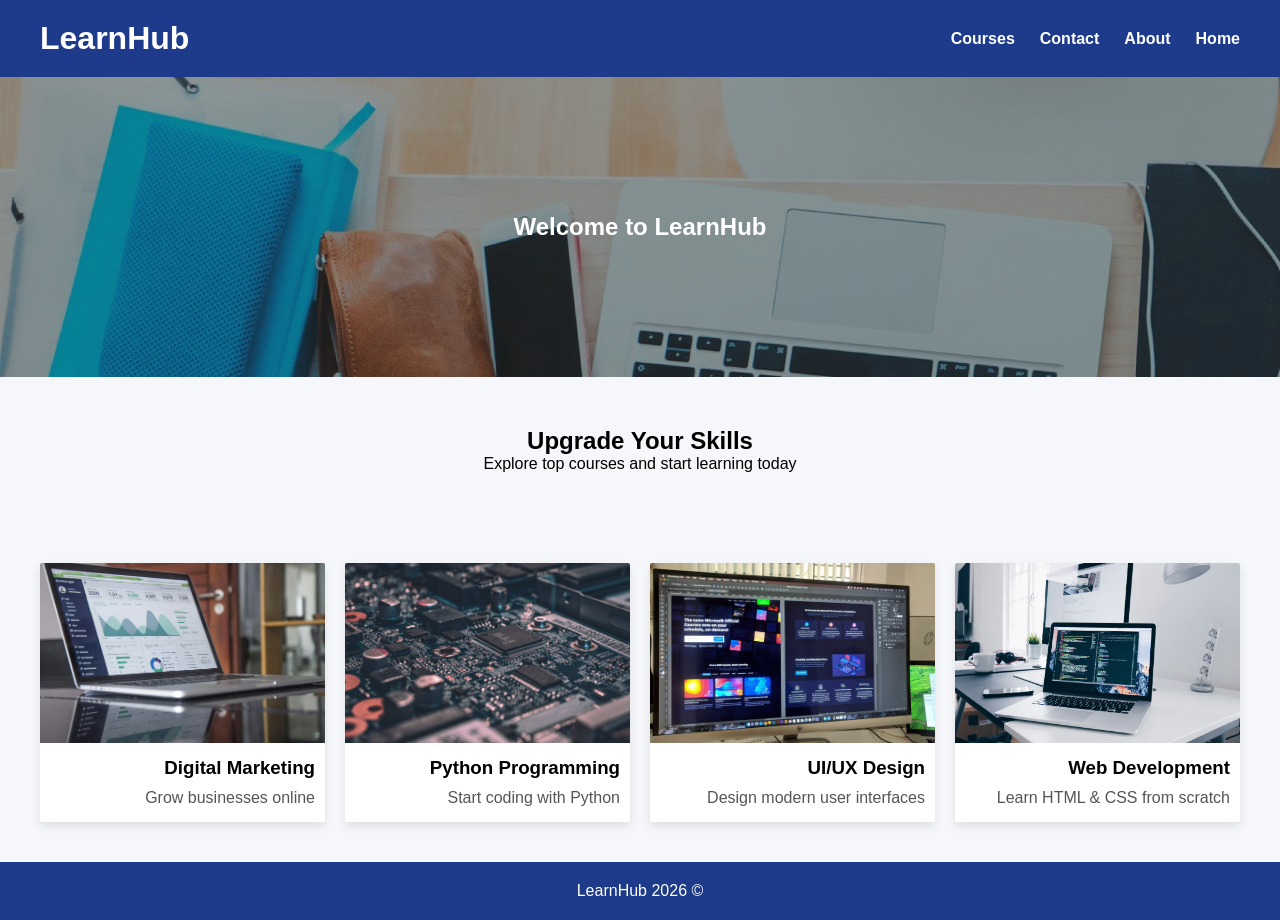
<file: index.html>
<!DOCTYPE html>
<html lang="en">
<head>
    <meta charset="UTF-8">
    <meta name="viewport" content="width=device-width, initial-scale=1.0">
    <title>Courses Platform</title>
    <link rel="stylesheet" href="style.css">

    <link href="https://fonts.googleapis.com/css2?family=Poppins&display=swap" rel="stylesheet">
</head>

<body>

<header>
    <h1>LearnHub</h1>

    <nav>
        <a href="index.html">Home</a>
        <a href="about.html">About</a>
        <a href="contact.html"> Contact</a>
        <a href="index.html#courses">Courses</a>
    </nav>
</header>

<section class="banner">
    <h2>Welcome to LearnHub</h2>
</section>

<section class="hero">
    <h2>Upgrade Your Skills</h2>
    <p>Explore top courses and start learning today</p>
</section>

<section class="courses" id="Courses">

    <a href="course1.html" class="card">
        <img src="web.jpg" alt="">
        <h3>Web Development</h3>
        <p>Learn HTML & CSS from scratch</p>
    </a>

    <a href="course2.html" class="card">
        <img src="ui.jpg" alt="">
        <h3>UI/UX Design</h3>
        <p>Design modern user interfaces</p>
    </a>

    <a href="course3.html" class="card">
        <img src="python .jpg" alt="">
        <h3>Python Programming</h3>
        <p>Start coding with Python</p>
    </a>

    <a href="course4.html" class="card">
        <img src="marketing .jpg" alt="">
        <h3>Digital Marketing</h3>
        <p>Grow businesses online</p>
    </a>

</section>




<footer>
    <p>© 2026 LearnHub</p>
</footer>

</body>
</html>
</file>
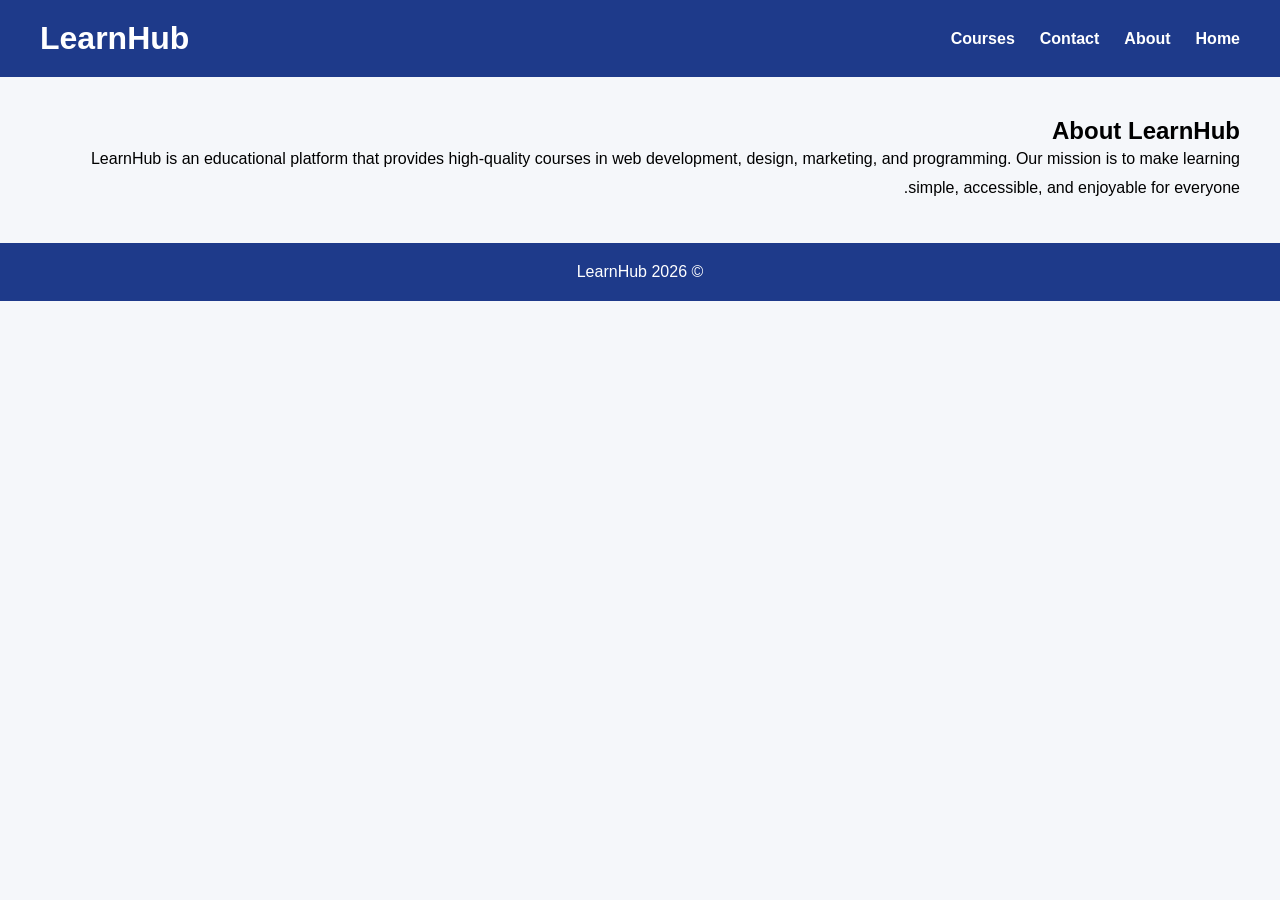
<file: about.html>
<!DOCTYPE html>
<html lang="en">
<head>
    <meta charset="UTF-8">
    <title>About</title>
    <link rel="stylesheet" href="style.css">
</head>

<body>

<header>
    <h1>LearnHub</h1>
    <nav>
        <a href="index.html">Home</a>
        <a href="about.html">About</a>
        <a href="contact.html">Contact</a>
        <a href="index.html#courses">Courses</a>
    </nav>
</header>

<section class="details">
    <div style="flex:1; min-width:300px;">
        <h2>About LearnHub</h2>
        <p>
            LearnHub is an educational platform that provides high‑quality courses in web development,
            design, marketing, and programming.  
            Our mission is to make learning simple, accessible, and enjoyable for everyone.
        </p>
    </div>
</section>

<footer>
    <p>© 2026 LearnHub</p>
</footer>

</body>
</html>
</file>
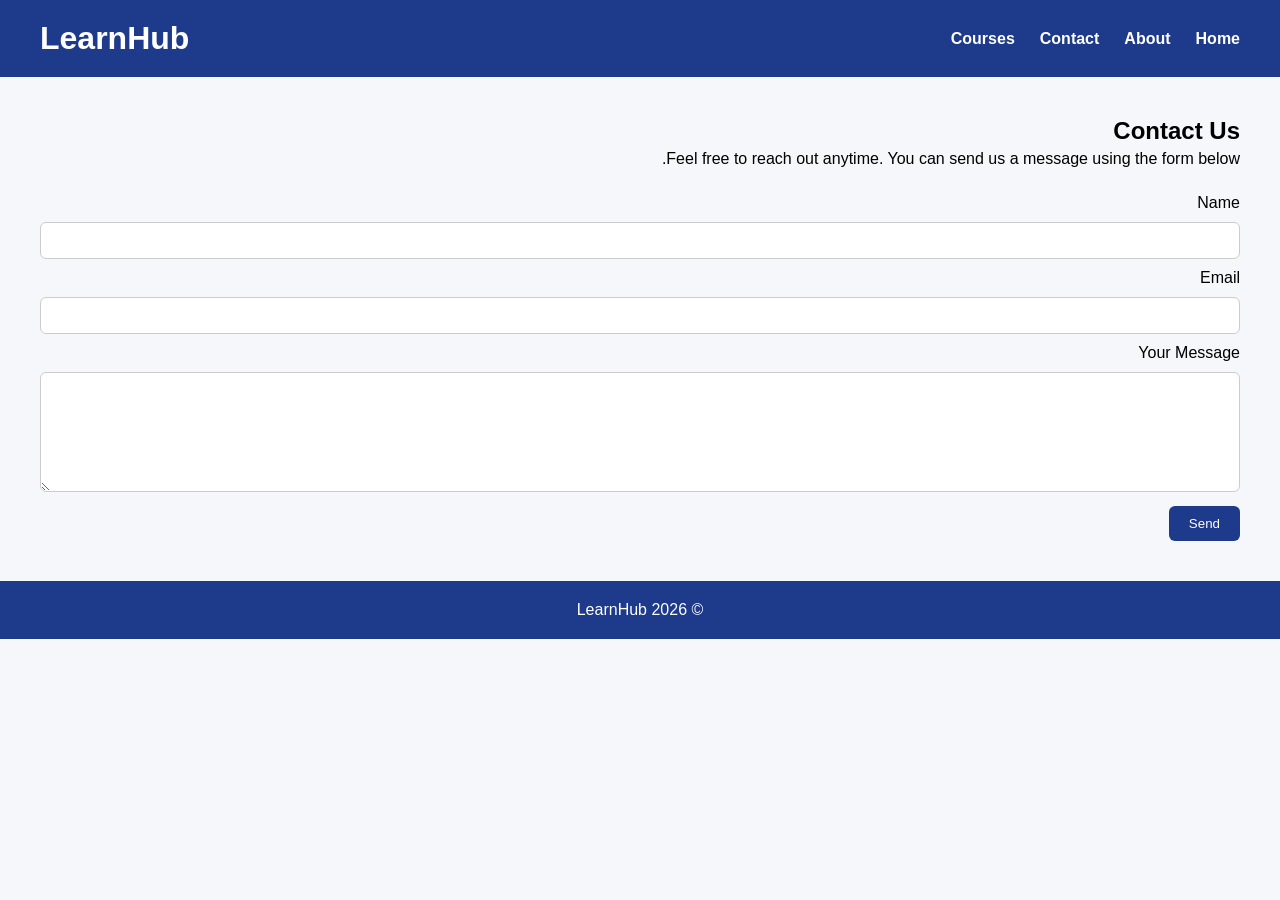
<file: contact.html>
<!DOCTYPE html>
<html lang="en">
<head>
    <meta charset="UTF-8">
    <title>Contact</title>
    <link rel="stylesheet" href="style.css">
</head>

<body>

<header>
    <h1>LearnHub</h1>
    <nav>
        <a href="index.html">Home</a>
        <a href="about.html">About</a>
        <a href="contact.html">Contact</a>
        <a href="index.html#courses">Courses</a>
    </nav>
</header>

<section class="details">

    <div style="flex:1; min-width:300px;">
        <h2>Contact Us</h2>
        <p>
            Feel free to reach out anytime.  
            You can send us a message using the form below.
        </p>

        <form style="margin-top:20px;">
            <label>Name</label>
            <input type="text" style="width:100%; padding:10px; margin:10px 0; border-radius:6px; border:1px solid #ccc;">

            <label>Email</label>
            <input type="email" style="width:100%; padding:10px; margin:10px 0; border-radius:6px; border:1px solid #ccc;">

            <label>Your Message</label>
            <textarea style="width:100%; padding:10px; height:120px; margin:10px 0; border-radius:6px; border:1px solid #ccc;"></textarea>

            <button style="padding:10px 20px; background:#1e3a8a; color:white; border:none; border-radius:6px; cursor:pointer;">
                Send
            </button>
        </form>
    </div>

</section>

<footer>
    <p>© 2026 LearnHub</p>
</footer>

</body>
</html>
</file>
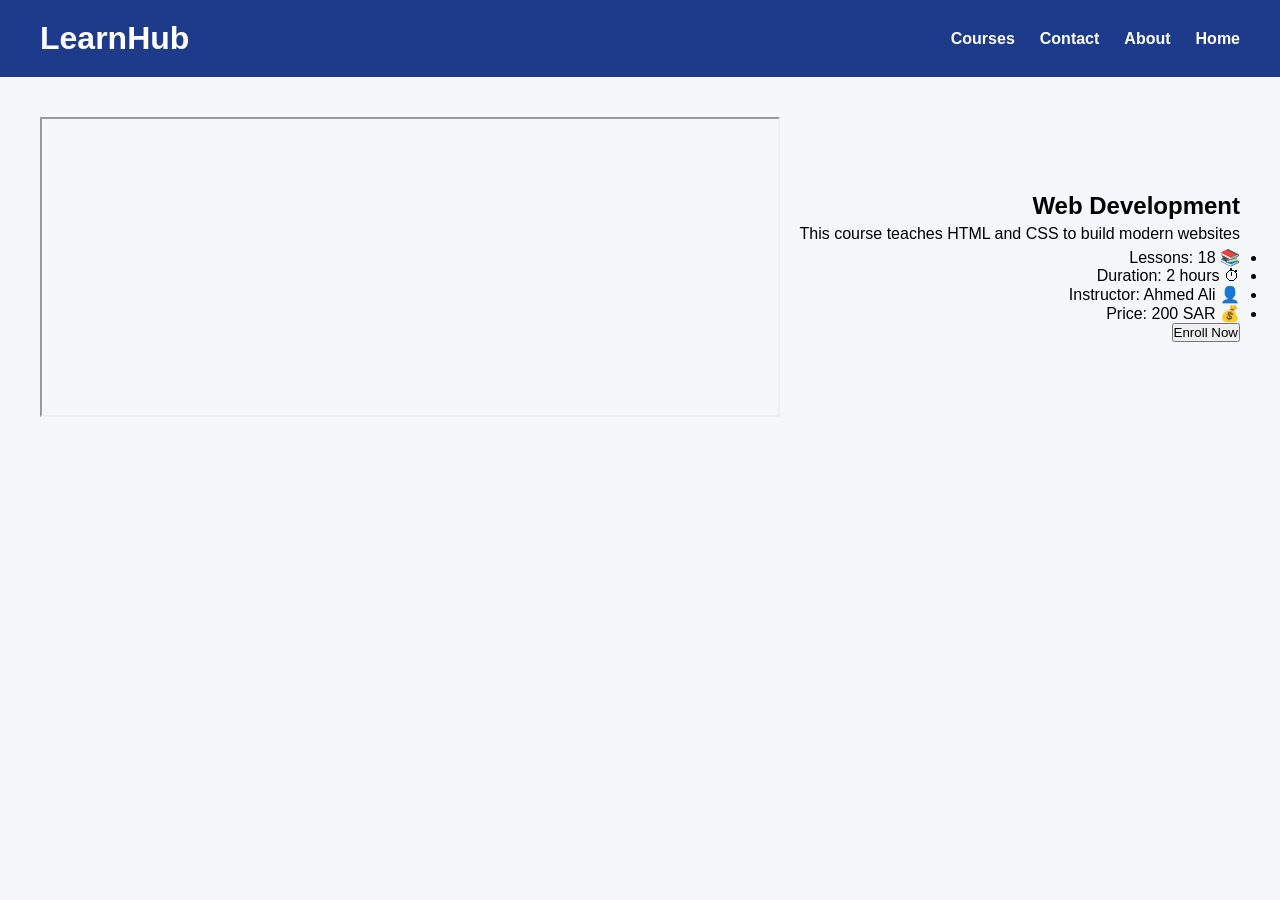
<file: course1.html>
<!-- course1.html -->
<!DOCTYPE html>
<html lang="en">
<head>
    <meta charset="UTF-8">
    <title>Web Development</title>
    <link rel="stylesheet" href="style.css">
</head>

<body>

<header>
    <h1>LearnHub</h1>

    <nav>
        <a href="index.html">Home</a>
        <a href="about.html"> About</a>
        <a href="contact.html">Contact </a>
        <a href="index.html#courses">Courses</a>
    </nav>
</header>



<section class="details">

    <div class="course">

    <h2> Web Development </h2>
    <p>  This course teaches HTML and CSS to build modern websites </p>

    <ul>
      <li>📚 Lessons: 18</li>
      <li>⏱ Duration: 2 hours</li>
      <li>👤 Instructor: Ahmed Ali</li>
      <li>💰 Price: 200 SAR</li>
    </ul>

    <button>Enroll Now</button>
  </div>

    <iframe src="https://www.youtube.com/embed/qz0aGYrrlhU" allowfullscreen></iframe>
</section>




</body>
</html>
</file>
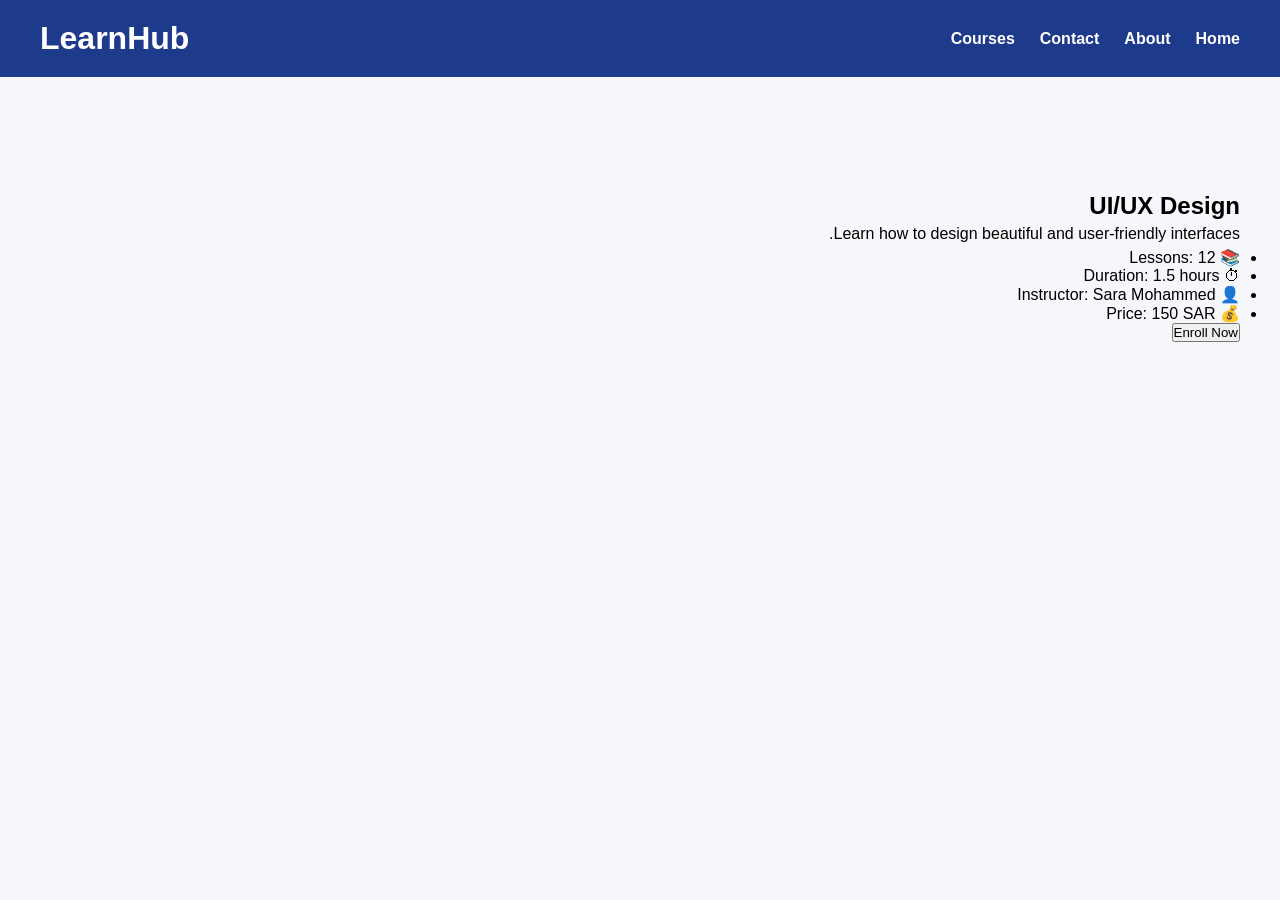
<file: course2.html>
<!-- course2.html -->
<!DOCTYPE html>
<html>
<head>
    <title>UI/UX Design</title>
    <link rel="stylesheet" href="style.css">
</head>

<body>

<header>
    <h1>LearnHub</h1>

    <nav>
        <a href="index.html">Home</a>
        <a href="about.html"> About</a>
        <a href="contact.html"> Contact</a>
        <a href="index.html#courses">Courses</a>
    </nav>
</header>

<section class="details">
    
  <div class="course">

    <h2>UI/UX Design</h2>
    <p>Learn how to design beautiful and user-friendly interfaces.</p>

    <ul>
      <li>📚 Lessons: 12</li>
      <li>⏱ Duration: 1.5 hours</li>
      <li>👤 Instructor: Sara Mohammed</li>
      <li>💰 Price: 150 SAR</li>
    </ul>

    <button>Enroll Now</button>
  </div>


    <iframe width="560" height="315" src="https://www.youtube.com/embed/h87xnT004Aw?si=nBd8Kl-1QhA6emex" title="YouTube video player" frameborder="0" allow="accelerometer; autoplay; clipboard-write; encrypted-media; gyroscope; picture-in-picture; web-share" referrerpolicy="strict-origin-when-cross-origin" allowfullscreen></iframe>
</section>

</body>
</html>
</file>
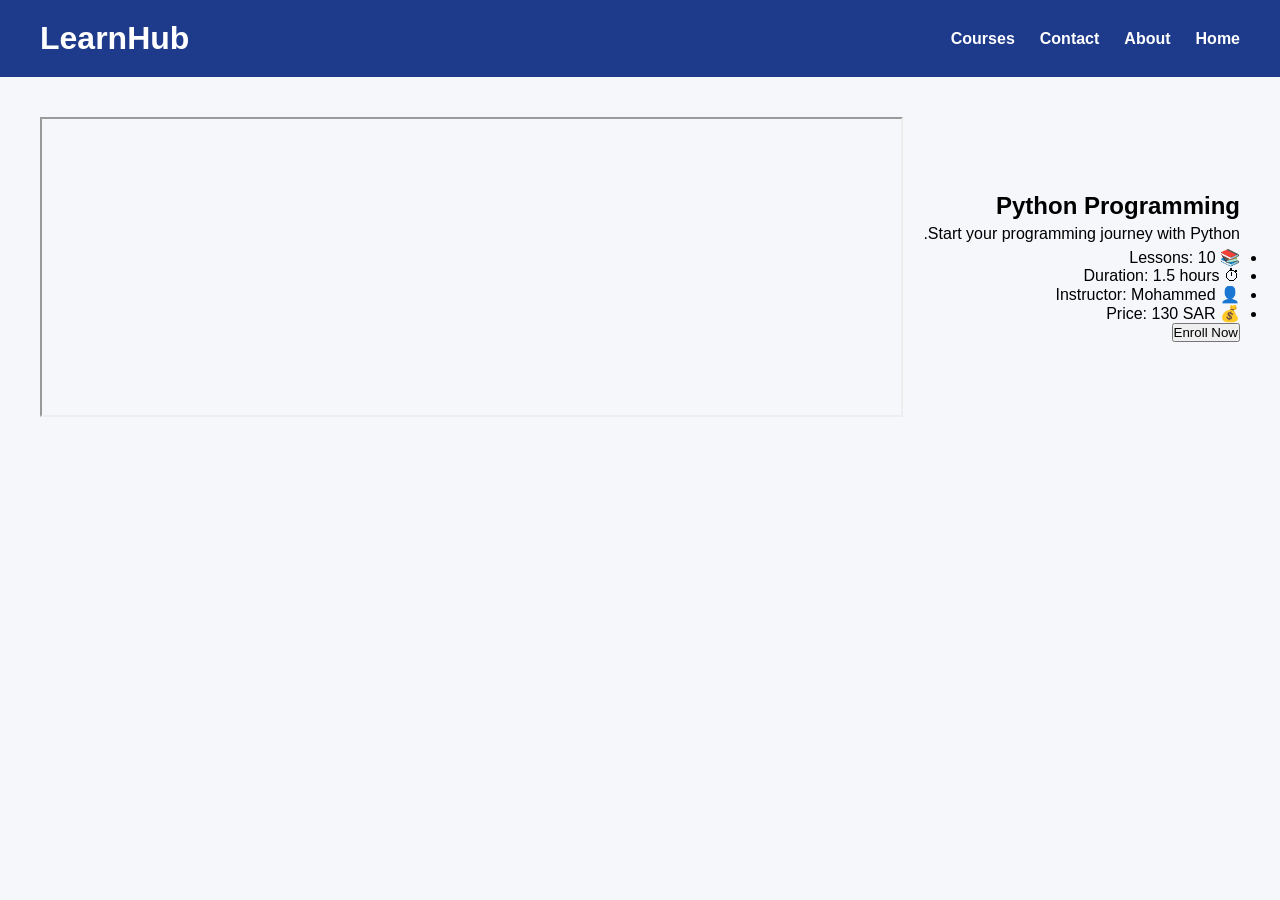
<file: course3.html>
<!-- course3.html -->
<!DOCTYPE html>
<html>
<head>
    <title>Python Programming</title>
    <link rel="stylesheet" href="style.css">
</head>

<body>

<header>
    <h1>LearnHub</h1>

    <nav>
        <a href="index.html">Home</a>
        <a href="about.html"> About</a>
        <a href="contact.html"> Contact</a>
        <a href="index.html#courses">Courses</a>
    </nav>
</header>

<section class="details">
    
  <div class="course">
    <h2>Python Programming</h2>
    <p>Start your programming journey with Python.</p>


    <ul>
      <li>📚 Lessons: 10</li>
      <li>⏱ Duration: 1.5 hours</li>
      <li>👤 Instructor:  Mohammed</li>
      <li>💰 Price: 130 SAR</li>
    </ul>

    <button>Enroll Now</button>
  </div>










    <iframe src="https://www.youtube.com/embed/_uQrJ0TkZlc" allowfullscreen></iframe>
</section>

</body>
</html>
</file>
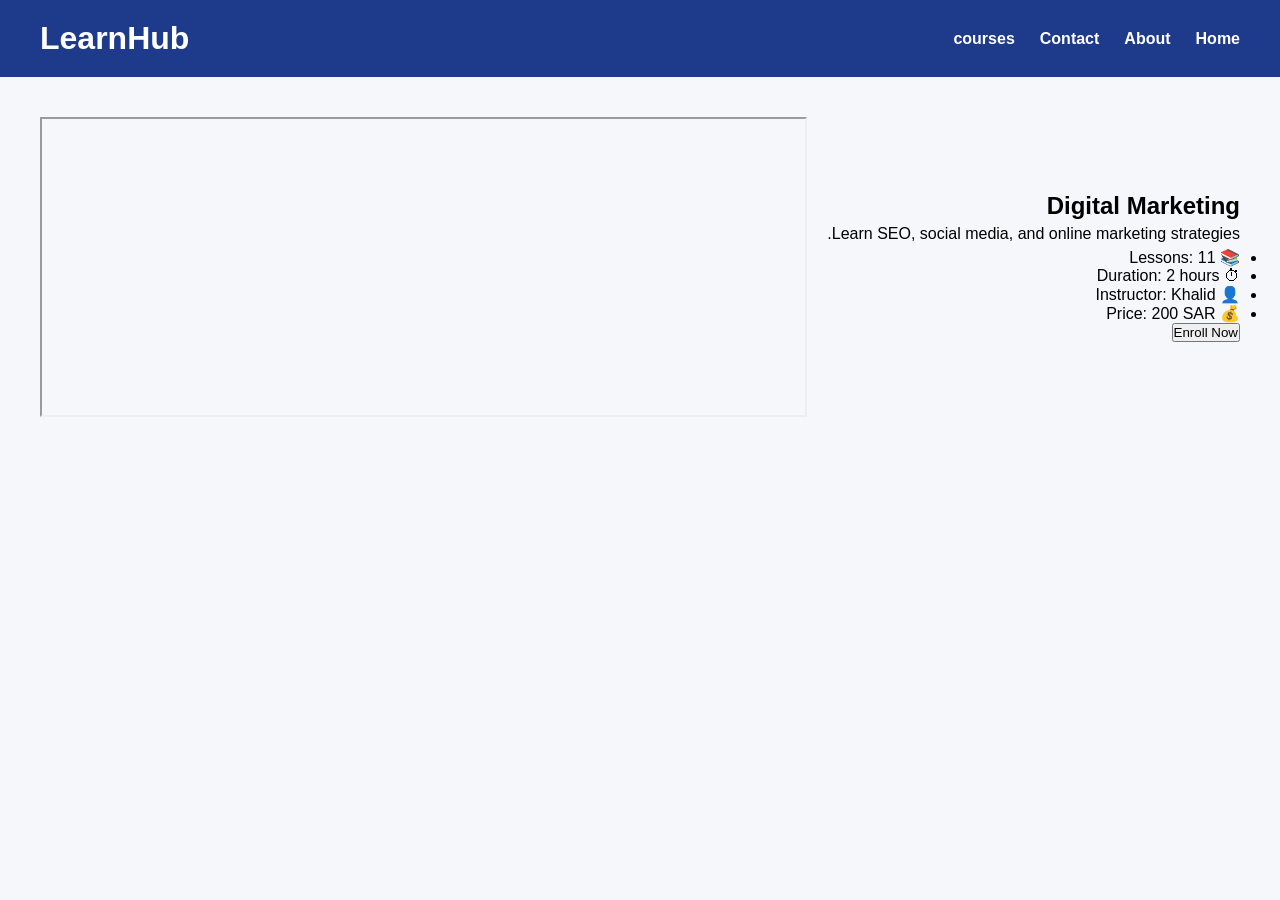
<file: course4.html>
<!-- course4.html -->
<!DOCTYPE html>
<html>
<head>
    <title>Digital Marketing</title>
    <link rel="stylesheet" href="style.css">
</head>

<body>

<header>
    <h1>LearnHub</h1>

    <nav>
        <a href="index.html">Home</a>
        <a href="about.html">About </a>
        <a href="contact.html">Contact </a>
        <a href="index.html#courses">courses</a>
    </nav>
</header>

<section class="details">
    
 <div class="course">
    <h2>Digital Marketing</h2>
    <p>Learn SEO, social media, and online marketing strategies.</p>

    <ul>
      <li>📚 Lessons: 11</li>
      <li>⏱ Duration: 2 hours</li>
      <li>👤 Instructor: Khalid</li>
      <li>💰 Price: 200 SAR</li>
    </ul>

    <button>Enroll Now</button>
  </div>


    
    <iframe src="https://www.youtube.com/embed/nU-IIXBWlS4" allowfullscreen></iframe>
</section>

</body>
</html>
</file>
<file: style.css>
* {
    margin: 0;
    padding: 0;
    box-sizing: border-box;
}

body {
    font-family: 'Cairo', sans-serif;
    direction: rtl;
    background: #f5f7fa;
}


header {
    display: flex;
    justify-content: space-between;
    align-items: center;
    flex-direction: row-reverse;
    padding: 20px 40px;
    background: #1e3a8a;
    color: white;
}

header nav {
    display: flex;
    gap: 25px;
}

header nav a {
    color: white;
    text-decoration: none;
    font-weight: 600;
    transition: 0.3s;
}

header nav a:hover {
    opacity: 0.7;
}






.banner {
    height: 300px;
    display: flex;
    flex-direction: column;
    align-items: center;
    justify-content: center;
    color: white;
    text-align: center;
    background: url("back\ .jpg");
    position: relative;

}


.banner::before {
    content: "";
    position: absolute;
    top: 0;
    left: 0;
    right: 0;
    bottom: 0;
    background: rgba(0, 0, 0, 0.4);
}


.banner h2,
.banner p {
    position: relative;
    z-index: 1;
    margin: 0;
}

.hero{
   text-align: center;
   padding: 50px;
   

}
.courses {
    display: grid;
    grid-template-columns: repeat(auto-fit, minmax(250px, 1fr));
    gap: 20px;
    padding: 40px;
}






.card {
    background: white;
    border-radius: 2px;
    overflow: hidden;
    text-decoration: none;
    color: black;
    transition: 0.3s;
    box-shadow: 0 4px 10px rgba(0,0,0,0.1);
}


.card img {
    width: 100%;
    height: 180px;
    object-fit: cover;
}

.card h3 {
    padding: 10px;
}

.card p {
    padding: 0 10px 15px;
    color: #555;
}

.card:hover {
    transform: translateY(-8px);
}


.details {
    display: flex;
    gap: 20px;
    padding: 40px;
    flex-wrap: wrap;
    align-items: center;
}

.details iframe {
    flex: 1;
    min-width: 300px;
    height: 300px;
}

.details p {
    flex: 1;
    line-height: 1.8;
}


footer {
    text-align: center;
    padding: 20px;
    background: #1e3a8a;
    color: white;
}

@media (max-width: 600px) {
    .banner {
        height: 180px;
    }

    .details {
        flex-direction: column;
    }
}
</file>
